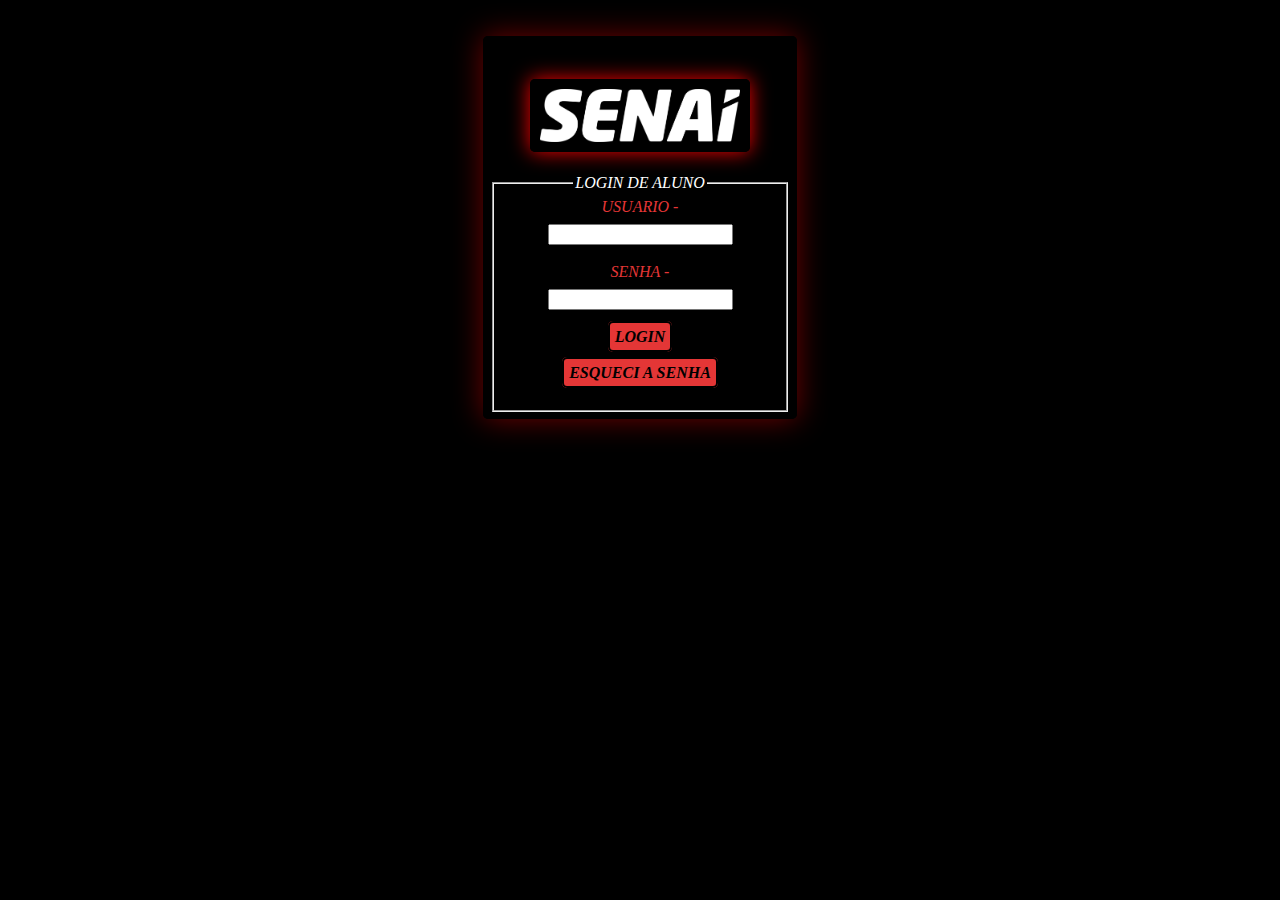
<file: index.html>
<!DOCTYPE html>
<html lang="pt-br">

<head>
    <meta charset="UTF-8">
    <meta name="viewport" content="width=device-width, initial-scale=1.0">
    <title>CADASTRO DE ALUNOS</title>
    <link rel="stylesheet" href="style.css">
</head>
    <body>
        <center>
            <br><br>
            
                <div class="poema-box">
                    <br><br>
                    <img src="./images/01.png" alt="" width="200px">
                    <br><br>
                    <fieldset>
                    
                    <legend>
                    LOGIN DE ALUNO
                    </legend>
                        <label for="user">
                            USUARIO -
                        </label>
                    <input type="text" id="user" name="user"><br><br>

                    <label for="senha">
                            SENHA -
                        </label>
                    <input type="password" id="senha" name="senha"><br><br>
                    <a href="./index02.html" class="botao-link">LOGIN</a>
                    <br>
                    <br>
                    <a href="index03.html" class="botao-link">ESQUECI A SENHA</a>
                    <br><br>
                </div>
            
        </center>
    </body>
</html>
</file>
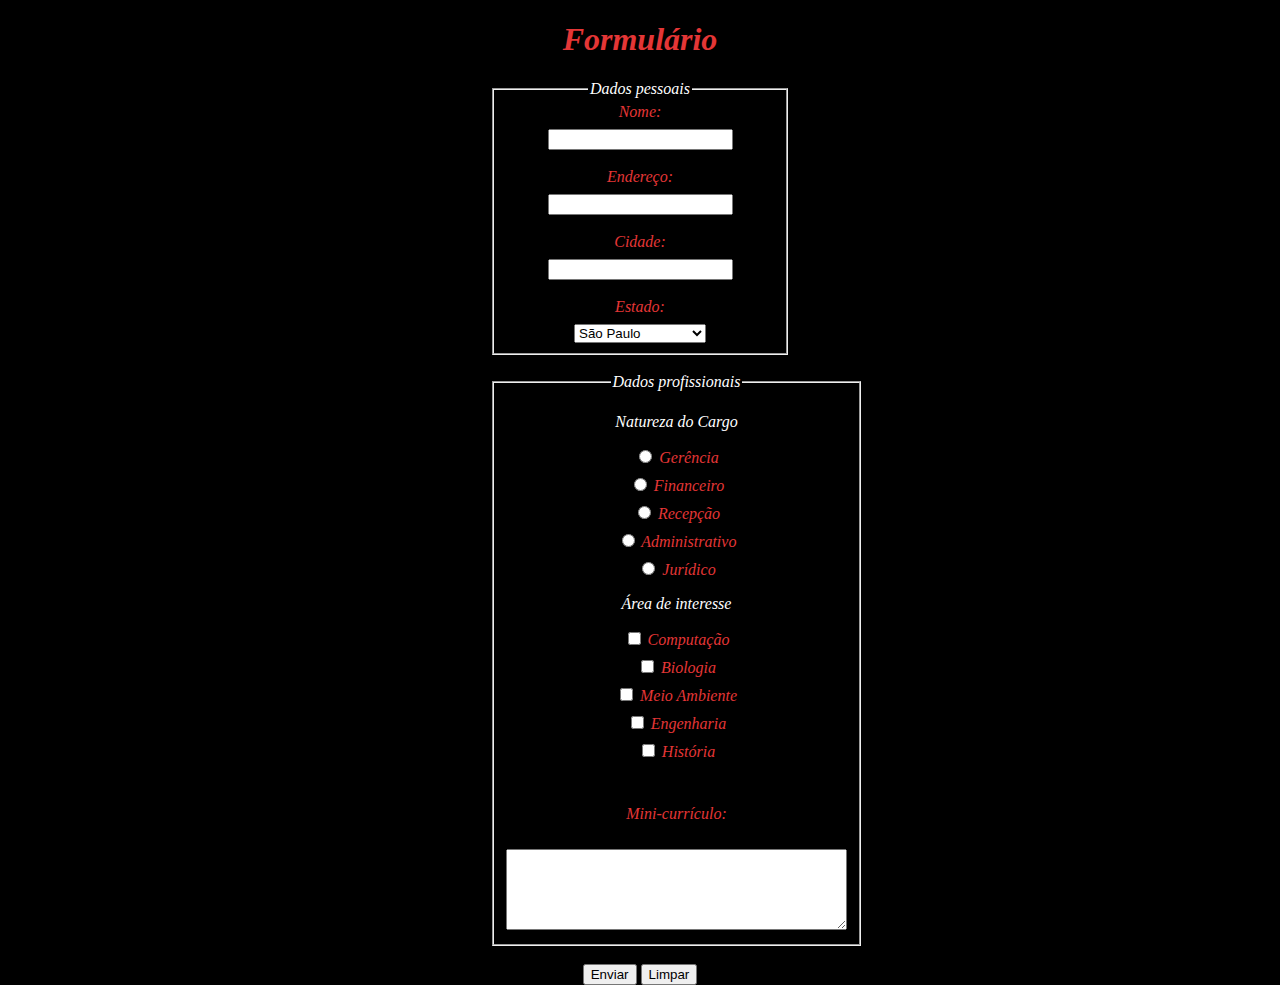
<file: formulario.html>
<!DOCTYPE html>
<html lang="pt-BR">
<head>
    <meta charset="UTF-8">
    <meta name="viewport" content="width=device-width, initial-scale=1.0">
    <title>Formulário</title>
    <link rel="stylesheet" href="style.css">
</head>
<body>
    <h1>Formulário</h1>

    <form action="#" method="post">
        <fieldset>
            <legend>Dados pessoais</legend>
            
            <label for="nome">Nome:</label>
            <input type="text" id="nome" name="nome"><br><br>
            
            <label for="endereco">Endereço:</label>
            <input type="text" id="endereco" name="endereco"><br><br>
            
            <label for="cidade">Cidade:</label>
            <input type="text" id="cidade" name="cidade"><br><br>
            
            <label for="estado">Estado:</label>
            <select id="estado" name="estado">
                <option value="SP">São Paulo</option>
                <option value="RJ">Rio de Janeiro</option>
                <option value="MG">Minas Gerais</option>
                <option value="RS">Rio Grande do Sul</option>
            </select>
        </fieldset>
        
        <br>
        
        <fieldset>
            <legend>Dados profissionais</legend>
            
            <p>Natureza do Cargo</p>
            <label><input type="radio" name="cargo" value="gerencia"> Gerência</label>
            <label><input type="radio" name="cargo" value="financeiro"> Financeiro</label>
            <label><input type="radio" name="cargo" value="recepcao"> Recepção</label>
            <label><input type="radio" name="cargo" value="administrativo"> Administrativo</label>
            <label><input type="radio" name="cargo" value="juridico"> Jurídico</label>
            
            <p>Área de interesse</p>
            <label><input type="checkbox" name="interesse" value="computacao"> Computação</label>
            <label><input type="checkbox" name="interesse" value="biologia"> Biologia</label>
            <label><input type="checkbox" name="interesse" value="meioambiente"> Meio Ambiente</label>
            <label><input type="checkbox" name="interesse" value="engenharia"> Engenharia</label>
            <label><input type="checkbox" name="interesse" value="historia"> História</label>
            
            <br><br>
            <label for="curriculo">Mini-currículo:</label><br>
            <textarea id="curriculo" name="curriculo" rows="5" cols="40"></textarea>
        </fieldset>
        
        <br>
        
        <button type="submit">Enviar</button>
        <button type="reset">Limpar</button>
    </form>
</body>
</html>
</file>
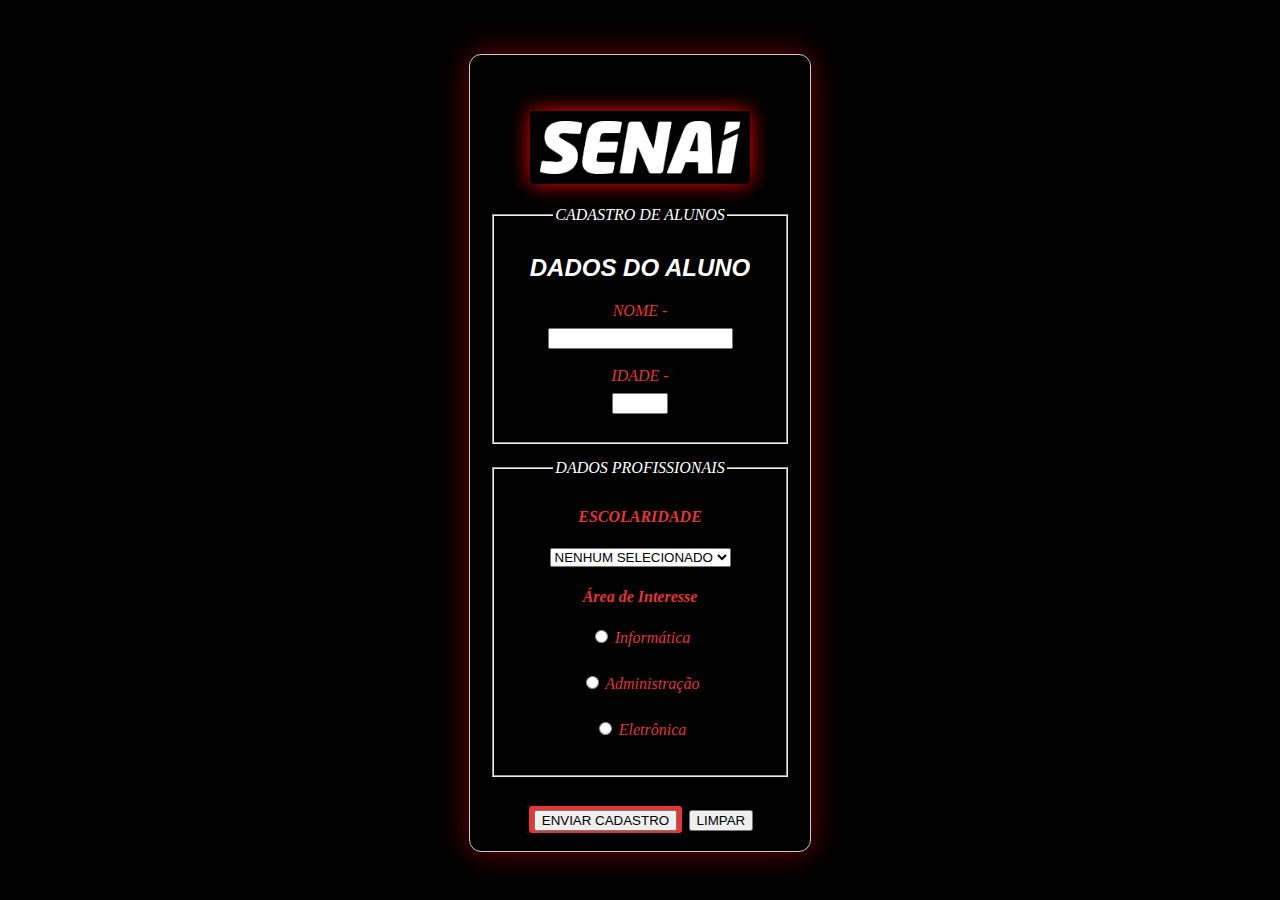
<file: index02.html>
<!DOCTYPE html>
<html lang="pt-BR">
<head>
    <meta charset="UTF-8">
    <meta name="viewport" content="width=device-width, initial-scale=1.0">
    <title>Cadastro de Alunos</title>
    <link rel="stylesheet" href="style.css">
    <style>
        body {
            text-align: center; /* substitui o <center> */
        }
        .poema-box {
            display: inline-block;
            padding: 20px;
            border: 1px solid #ccc;
            border-radius: 12px;
        }
        fieldset {
            margin-bottom: 15px;
            padding: 10px;
        }
    </style>
</head>
<body>
    <br><br><br>
    <div class="poema-box">
        <br><br>
        <img src="./images/01.png" alt="Logo" width="200px">
        <br><br>
        
        <form action="#" method="post">
            <fieldset>
                <legend>CADASTRO DE ALUNOS</legend>
                <h2>DADOS DO ALUNO</h2>
                
                <label for="nome">NOME -</label>
                <input type="text" id="nome" name="nome"><br><br>

                <label for="idade">IDADE -</label>
                <input type="number" id="idade" name="idade" max="90" min="15"><br><br>
            </fieldset>

            <fieldset>
                <legend>DADOS PROFISSIONAIS</legend>
                <h4>ESCOLARIDADE</h4>
                <select name="ensino">
                    <option value="fundamental">ENSINO FUNDAMENTAL</option>
                    <option value="medio">ENSINO MÉDIO</option>
                    <option value="superior">ENSINO SUPERIOR</option>
                    <option value="" selected>NENHUM SELECIONADO</option>
                </select>
                
                <h4>Área de Interesse</h4>
                <label><input type="radio" name="area" value="informatica"> Informática</label><br>
                <label><input type="radio" name="area" value="administracao"> Administração</label><br>
                <label><input type="radio" name="area" value="eletronica"> Eletrônica</label><br>
            </fieldset>

            <br>
            <a href="formulario.html"><button type="submit">ENVIAR CADASTRO</button></a>
            <button type="reset">LIMPAR</button>
        </form>
    </div>
</body>
</html>
</file>
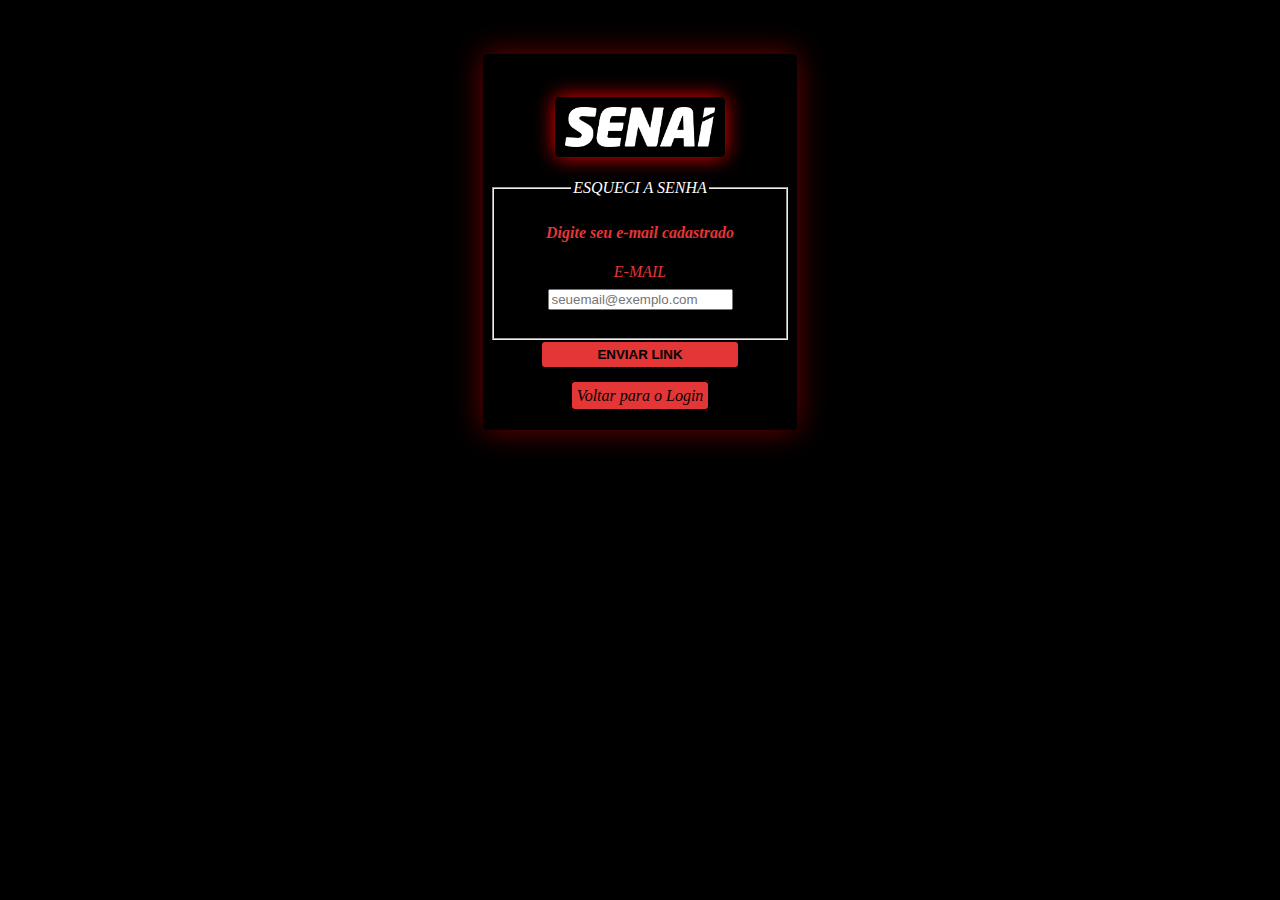
<file: index03.html>
<!DOCTYPE html>
<html lang="pt-BR">
<head>
    <meta charset="UTF-8">
    <meta name="viewport" content="width=device-width, initial-scale=1.0">
    <title>Esqueci a Senha</title>
    <link rel="stylesheet" href="style.css">
</head>
<body>
    <center>
        <br><br><br>
        <div class="poema-box">
            <br><br>
            <img src="./images/01.png" alt="Logo" width="150px">
            <br><br>
        
            <form action="#" method="post">
                <fieldset>
                    <legend>ESQUECI A SENHA</legend>
                    <h4>Digite seu e-mail cadastrado</h4>
        
                    <label for="email">E-MAIL</label>
                    <input type="email" id="email" name="email" placeholder="seuemail@exemplo.com" required><br><br>
                </fieldset>
                <button type="submit" class="botao-link">ENVIAR LINK</button>
            </form>
            <br>
            <a href="index.html">Voltar para o Login</a>
            <br><br>
    </center>
    </div>
</body>
</html>
</file>
<file: style.css>
body {
    background-color: #000000;
    font-family:fantasy;
    color: #ffffff;
    text-align: center;
    margin: 0;
    padding: 0;
    font-style: oblique;
}
h1{
    width:auto;
    font-family:fantasy;
    color: #E43636;
}

label{
    color: #E43636;
    display: block;
    margin-bottom: 8px;
    font-family:fantasy;
}
legend{
        width: auto;
        font-family: fantasy;
}

form{
    width: 300px;
    margin: 0 auto;
}

.poema-box {
    width: 300px;
    padding: 5px;
    border: 2px solid #000000;
    border-radius: 5px;
    background-color: #000000b3;
    box-shadow: 0px 0px 30px rgba(186, 0, 0, 0.6);
    font-family: Verdana, Geneva, Tahoma, sans-serif;
    text-align: center;
}
img{
    padding: 8px;
    border: 2px solid #000000;
    border-radius: 5px;
    background-color: #000000b3;
    box-shadow: 0px 0px 20px rgb(248, 0, 0);
}
.botao-link{
    width: 200px;
    padding: 5px;
    border: 2px solid #000000 ;
    border-radius: 5px;
    background-color: #E43636;
    font-weight: bold;
}

a{
    color: #000000;
    width: 100px;
    padding: 5px;
    border: 2px solid #000000;
    border-radius: 5px;
    background-color: #E43636;
    text-decoration: none;
    font-family: fantasy;
    text-decoration: none;
}
h4{
        width: auto;
        font-family: fantasy;
        color: #E43636
}
</file>
